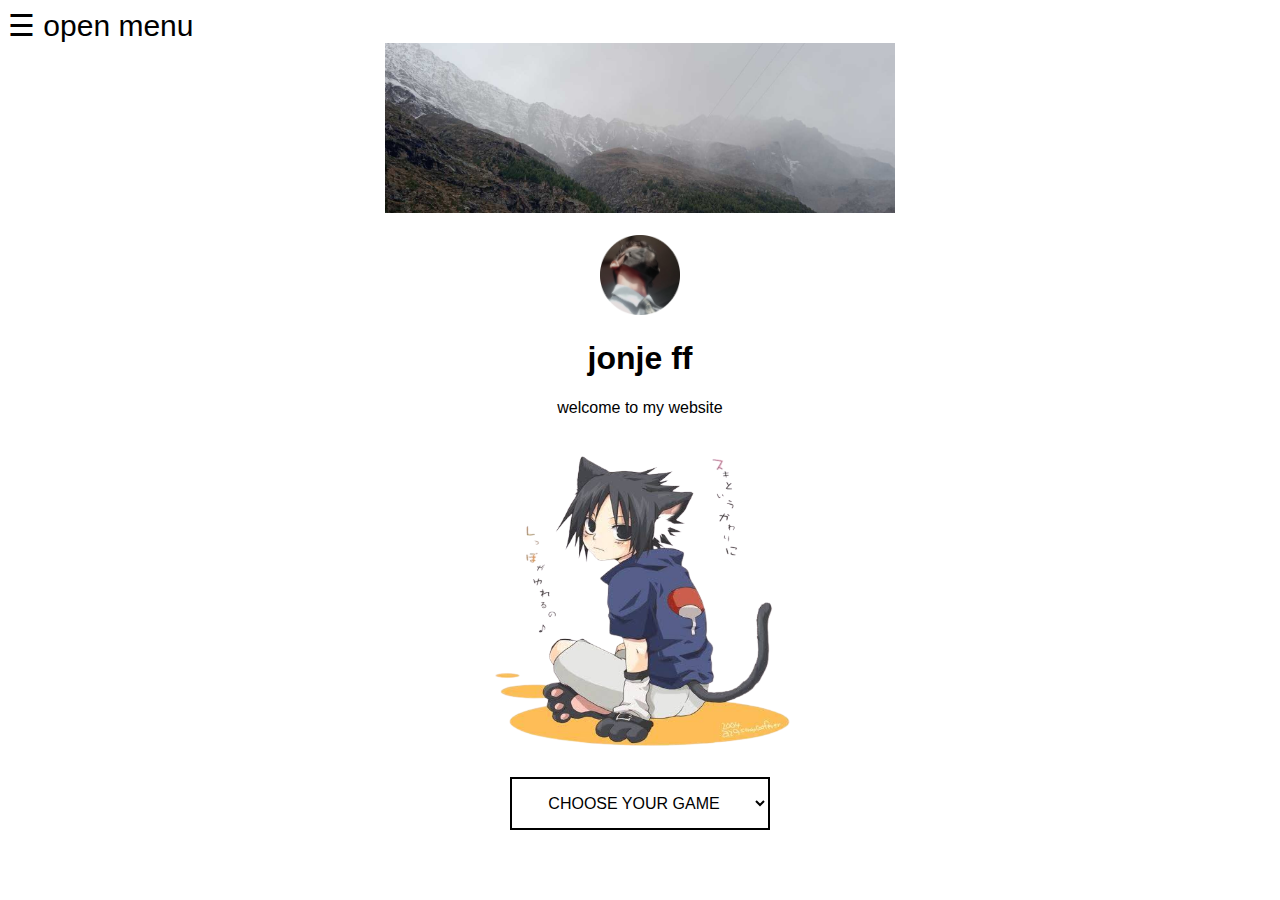
<file: index.html>
<!DOCTYPE html>
<html>
    <head>
       <tittle></tittle>
   </head>
    <meta name="viewport" content="width=device-width, initial-scale=1.0">
    <style>
    body {
    font-family: "Lato", sans-serif;
    }
    
    .sidenav {
    height: 100%;
    width: 0;
    position: fixed;
    z-index: 1;
    top: 0;
    right: 0;
    background-color: #111;
    overflow-x: hidden;
    transition: 0.5s;
    padding-top: 60px;
    }
    
    .sidenav a {
    padding: 8px 8px 8px 32px;
    text-decoration: none;
    font-size: 25px;
    color: #818181;
    display: block;
    transition: 0.3s;
    }
    
    .sidenav a:hover {
    color: #f1f1f1;
    }
    
    .sidenav .closebtn {
    position: absolute;
    top: 0;
    right: 25px;
    font-size: 36px;
    margin-left: 50px;
    }
    
    @media screen and (max-height: 450px) {
    .sidenav {padding-top: 15px;}
    .sidenav a {font-size: 18px;}
    }
    </style>
    </head>
    <body>
    
    <div id="mySidenav" class="sidenav">
    <a href="javascript:void(0)" class="closebtn" onclick="closeNav()">&times;</a>
    <a href="#">About</a>
    <a href="combox.html">comment</a>
    <a href="https://instagram.com/jonje____?igshid=ZDdkNTZiNTM=">contact</a>
    <a href="#"></a>
    </div>
    
    <span style="font-size:30px;cursor:pointer" onclick="openNav()">&#9776; open menu</span>
    
    <script>
    function openNav() {
    document.getElementById("mySidenav").style.width = "250px";
    }
    
    function closeNav() {
    document.getElementById("mySidenav").style.width = "0";
    }
    </script>
     <center><img src="logo.jpg" alt="Boy with mask" width="510" height="170"></center><br>
    <center><img src="jonje.jpg" alt="Boy with mask" width="80" height="80"></center>
    
<center><h1>jonje ff</h1></center>
<center><p1> welcome to my website</p1></center><br>
<center><img src="bg.jpg" alt="Boy with mask" width="300" height="320"></center><br>

<body>
<center><select name="links" id="" size="1" onchange="window.location.href=this.value;"></center>
        <option value="">CHOOSE YOUR GAME</option>
        <option value="index3.html" > FREE FIRE</option>
        <option value="index2.html"> PUBG </option>
  </select>
  </body>
  
  <body>
    <style>
      select{
         background-color: white;
         border: 2px solid black;
         padding: 15px 32px;
         text-align: center;
         display: inline-block;
         font-size: 16px;
      }
    </style>
    </body><br>
    
    
    
    
    
    
   
    
    
    
    
  
    
    
    
    
    

    
  



 
 
         
  
  
  
  
  
  
  
  
  
  
  
  
  
  
  
  
  
  
  
  
</html>
</file>
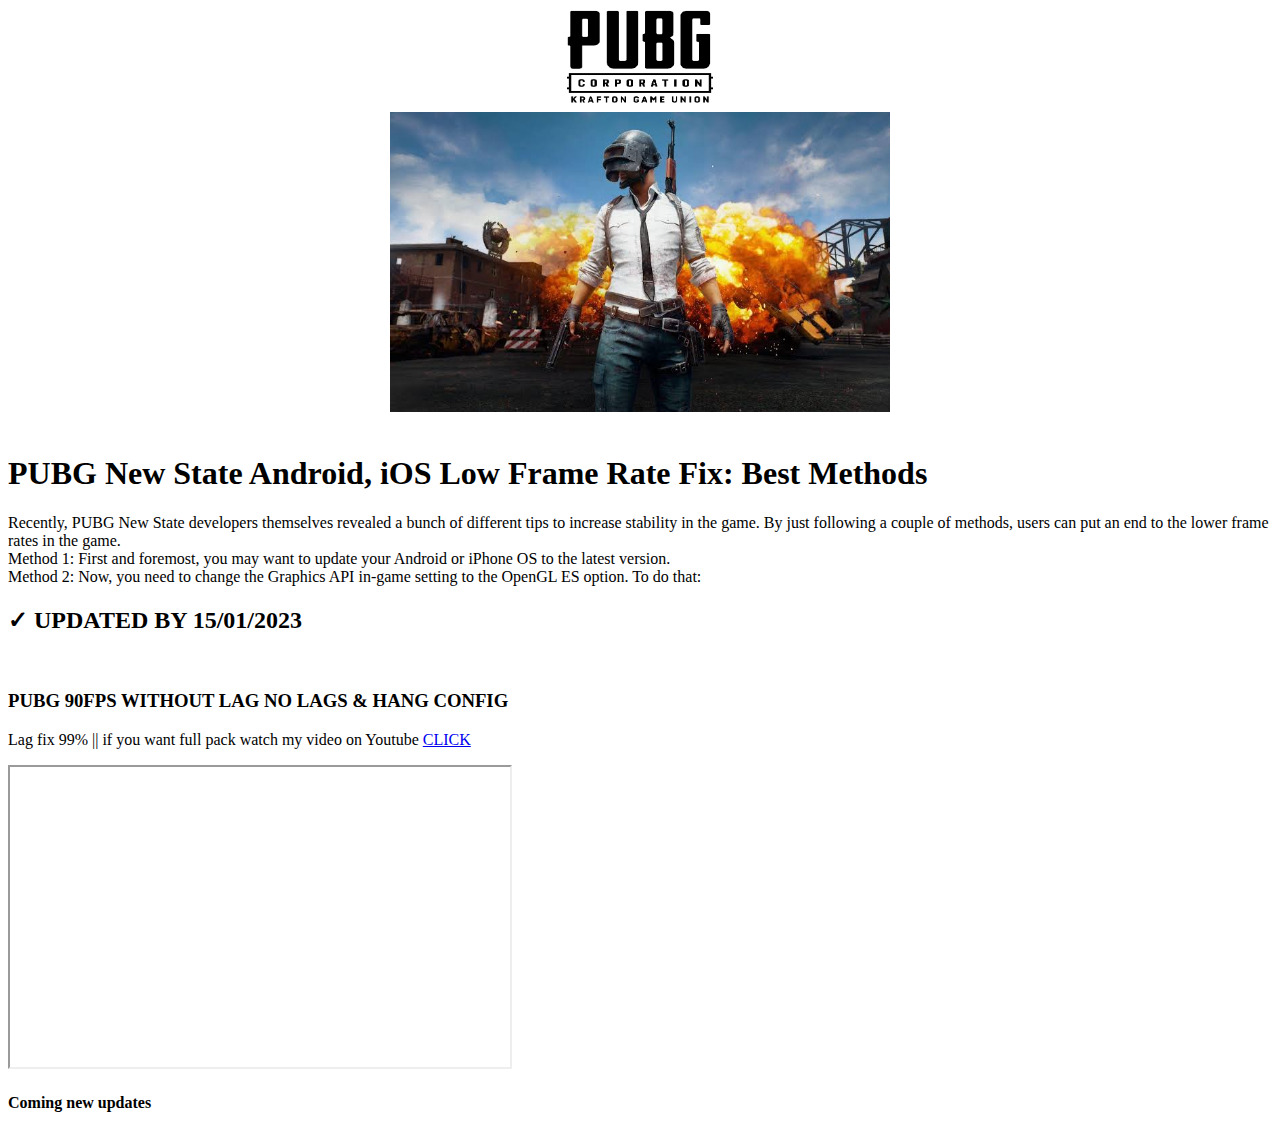
<file: index2.html>
<!DOCTYPE html>
<html>
<head>
<tittle></tittle>
</head>
<meta name="viewport" content="width=device-width, initial-scale=1.0">
<center><img src="pubg.jpg" alt="Boy with mask" width="200" height="100"></center>
<center><img src="pgbg.jpg" alt="Boy with mask" width="500" height="300"></center><br>
<h1>PUBG New State Android, iOS Low Frame Rate Fix: Best Methods</h1>
<p1>Recently, PUBG New State developers themselves revealed a bunch of different tips to increase stability in the game. By just following a couple of methods, users can put an end to the lower frame rates in the game.</p1><br>
<p2>Method 1: First and foremost, you may want to update your Android or iPhone OS to the latest version.</p2><br>
<p3>Method 2: Now, you need to change the Graphics API in-game setting to the OpenGL ES option. To do that:</p3>
<h2> ✓ UPDATED BY 15/01/2023</h2><br>
<h3> PUBG 90FPS WITHOUT LAG NO LAGS & HANG CONFIG </h3>
<p> Lag fix 99% || if you want full pack watch my video on Youtube <a href="https://youtu.be/c_RXi0V0AL0">CLICK</a></p>

<body>

<iframe width="500" height="300" 
src="https://www.youtube.com/embed/c_RXi0V0AL0">
</iframe>
</body>
<h4>Coming new updates</h4>



















</html>
</file>
